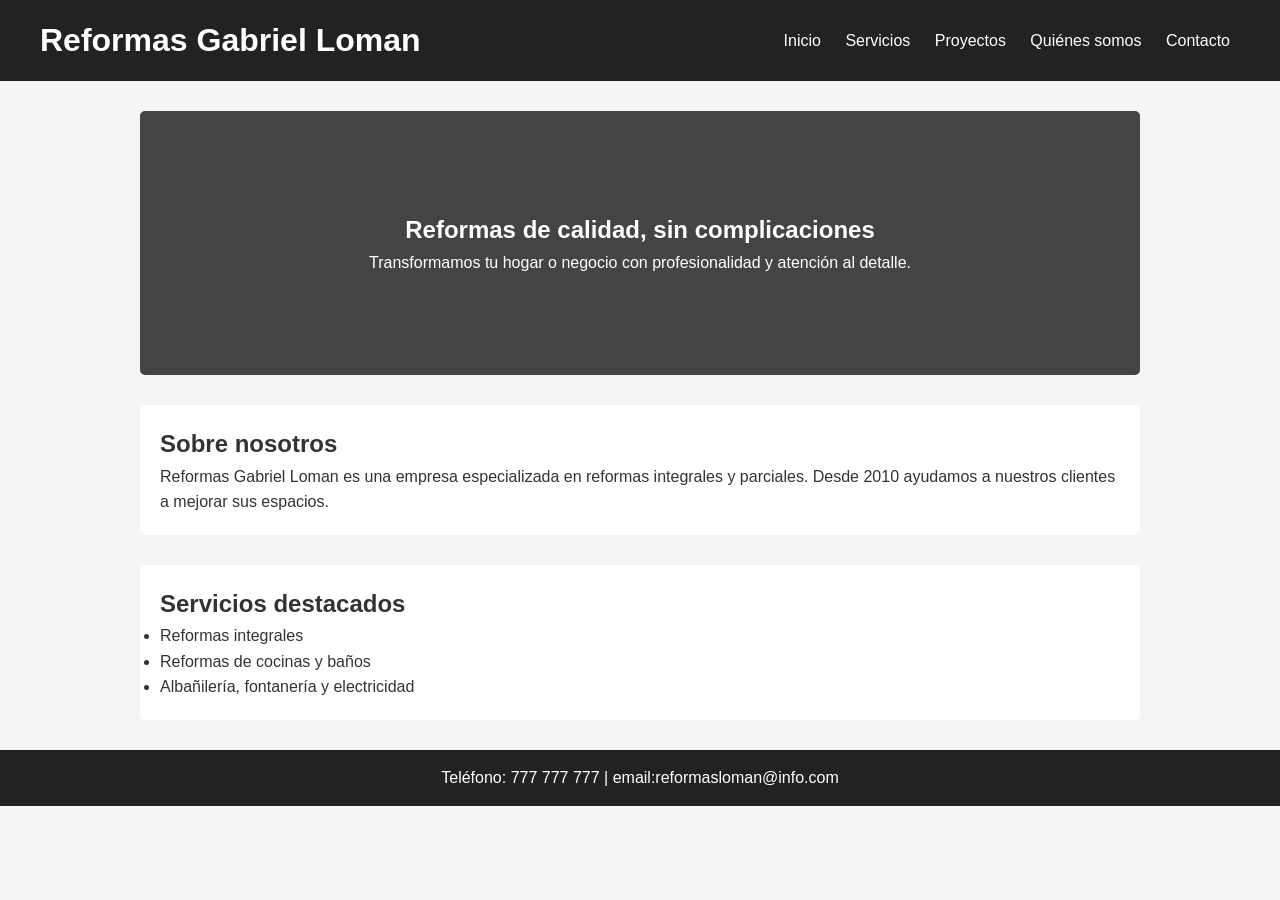
<file: index.html>
<!DOCTYPE html>
<html lang="es">
<head>
    <meta name="viewport" content="width=device-width, initial-scale=1.0">
    <meta charset="UTF-8">
    <title>Reformas Gabriel Loman</title>
    <link rel="stylesheet" href="styles.css">
</head>
<body>

<header>
    <h1>Reformas Gabriel Loman</h1>
    <nav>
        <a href="index.html">Inicio</a>
        <a href="servicios.html">Servicios</a>
        <a href="proyectos.html">Proyectos</a>
        <a href="presentacion.html">Quiénes somos</a>
        <a href="contacto.html">Contacto</a>
    </nav>
</header>
<section class="hero">
    <h2>Reformas de calidad, sin complicaciones</h2>
    <p>Transformamos tu hogar o negocio con profesionalidad y atención al detalle.</p>
</section>
<section>
    <h2>Sobre nosotros</h2>
    <p>
        Reformas Gabriel Loman es una empresa especializada en reformas integrales y parciales.
        Desde 2010 ayudamos a nuestros clientes a mejorar sus espacios.
    </p>
</section>

<section>
    <h2>Servicios destacados</h2>
    <ul>
        <li>Reformas integrales</li>
        <li>Reformas de cocinas y baños</li>
        <li>Albañilería, fontanería y electricidad</li>
    </ul>
</section>
<footer>
    <p>Teléfono: 777 777 777 | email:reformasloman@info.com</p>
</footer>
</body>
</html>
</file>
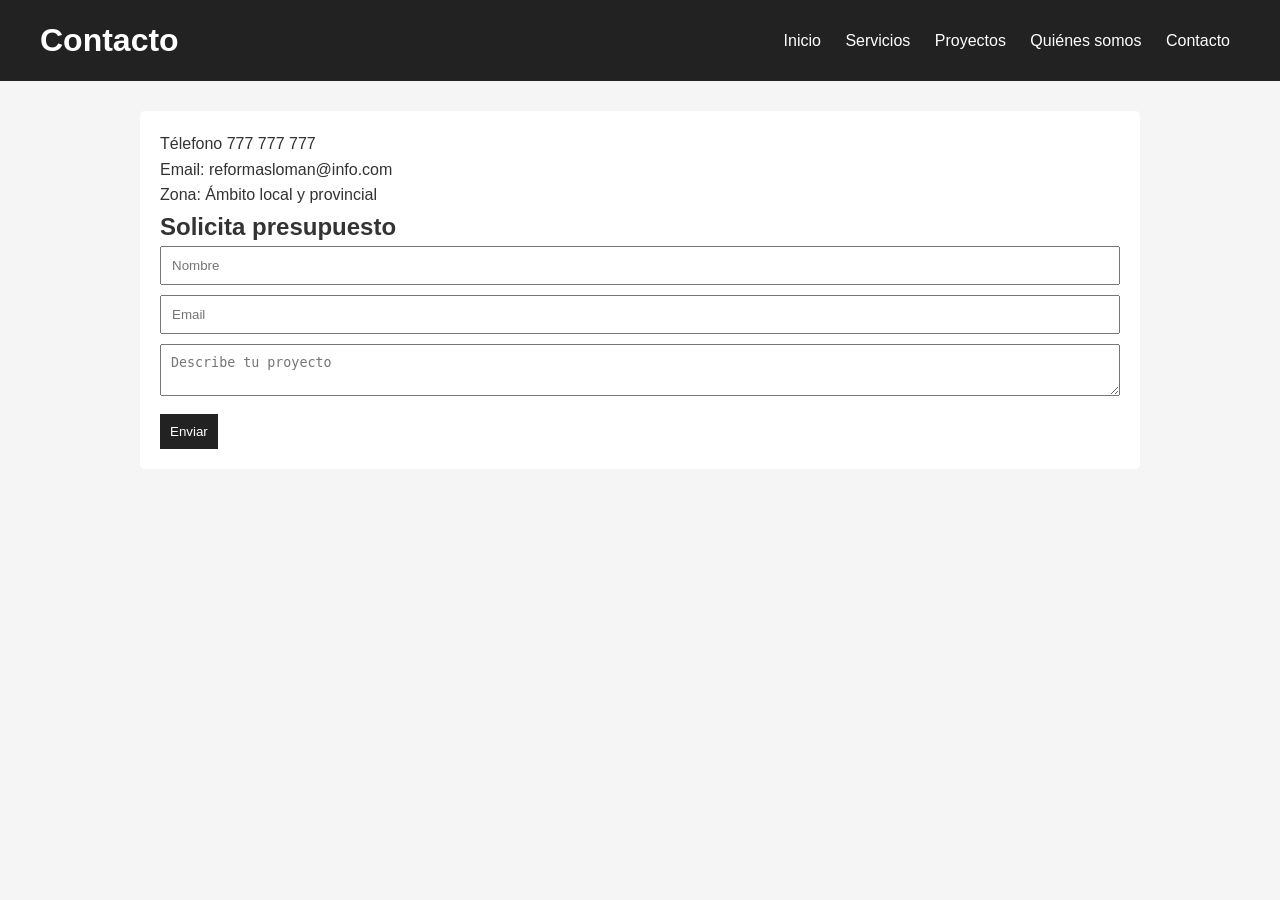
<file: contacto.html>
<!DOCTYPE html>
<html lang="es">
<head>
    <meta name="viewport" content="width=device-width, initial-scale=1.0">
    <meta charset="UTF-8">
    <title>Reformas Gabriel Loman</title>
    <link rel="stylesheet" href="styles.css">
</head>
<body>

<header>
    <h1>Contacto</h1>
    <nav>
        <a href="index.html">Inicio</a>
        <a href="servicios.html">Servicios</a>
        <a href="proyectos.html">Proyectos</a>
        <a href="presentacion.html">Quiénes somos</a>
        <a href="contacto.html">Contacto</a>
    </nav>
</header>
<section>
    <p>Télefono 777 777 777</p>
    <p>Email: reformasloman@info.com</p>
    <p>Zona: Ámbito local y provincial</p>
    <h2>Solicita presupuesto</h2>
    <form>
        <input type="text" placeholder="Nombre" required>
        <input type="email" placeholder="Email" required>
        <textarea placeholder="Describe tu proyecto"></textarea>
        <button type="submit">Enviar</button>
    </form>
</section>
</body>
</html>
</file>
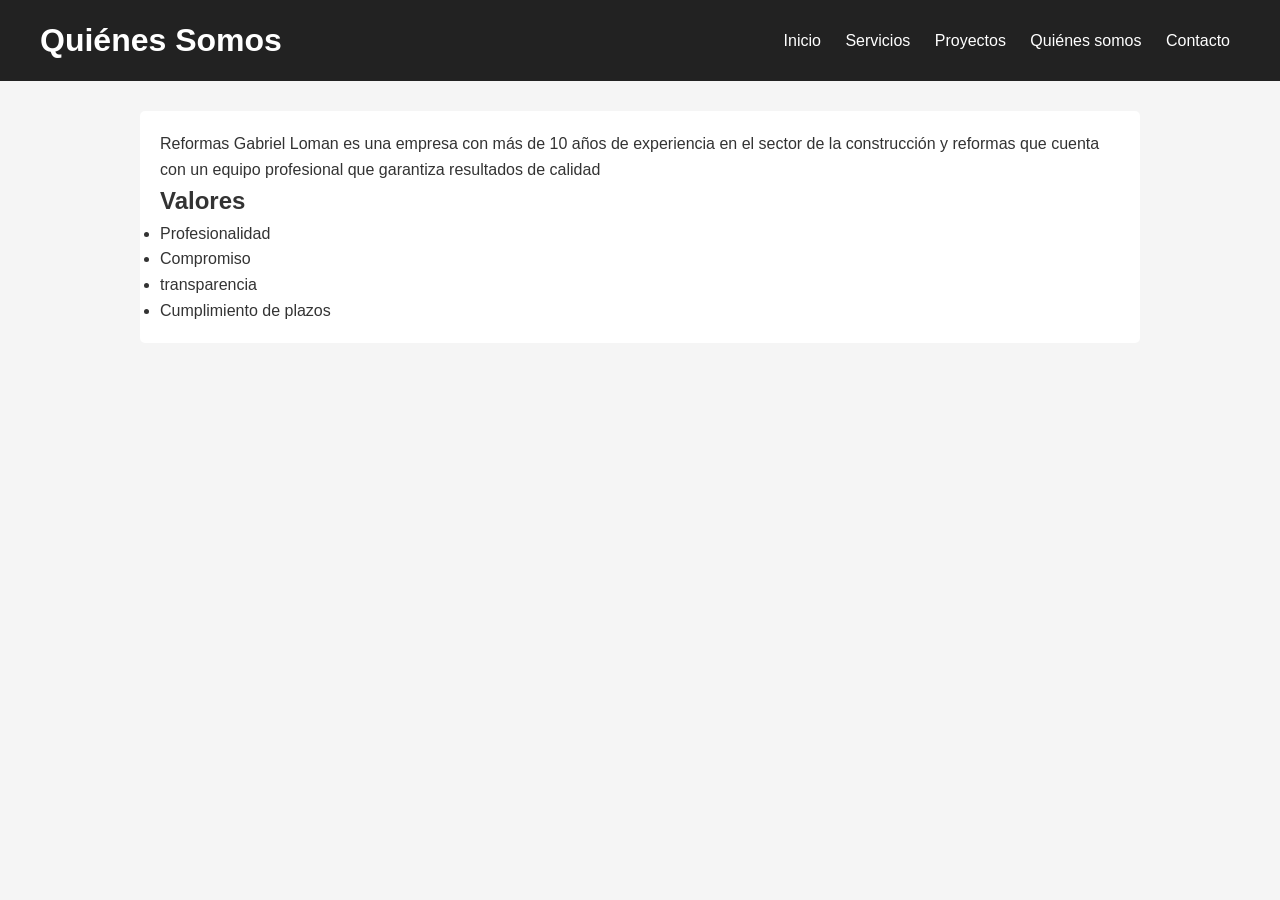
<file: presentacion.html>
<!DOCTYPE html>
<html lang="es">
<head>
    <meta name="viewport" content="width=device-width, initial-scale=1.0">
    <meta charset="UTF-8">
    <title>Reformas Gabriel Loman</title>
    <link rel="stylesheet" href="styles.css">
</head>
<body>

<header>
    <h1>Quiénes Somos</h1>
    <nav>
        <a href="index.html">Inicio</a>
        <a href="servicios.html">Servicios</a>
        <a href="proyectos.html">Proyectos</a>
        <a href="presentacion.html">Quiénes somos</a>
        <a href="contacto.html">Contacto</a>
    </nav>
</header>
<section>
    <p>Reformas Gabriel Loman es una empresa con más de 10 años de experiencia en el sector de la construcción y reformas que cuenta con un equipo profesional que garantiza resultados de calidad</p>
    <h2>Valores</h2>
    <ul>
        <li>Profesionalidad</li>
        <li>Compromiso</li>
        <li>transparencia</li>
        <li>Cumplimiento de plazos</li>
    </ul>
</section>
</body>
</html>
</file>
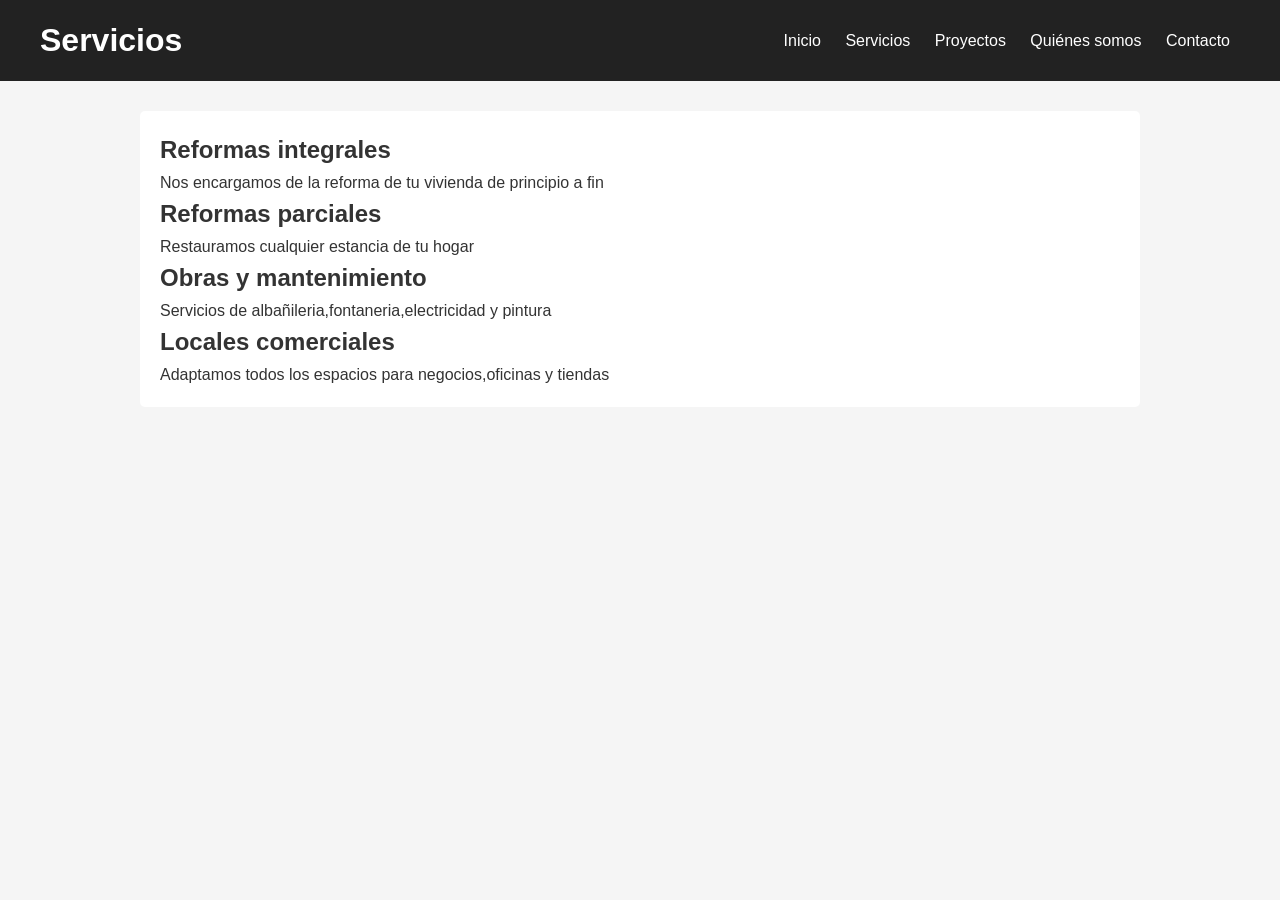
<file: servicios.html>
<!DOCTYPE html>
<html lang="es">
<head>
    <meta name="viewport" content="width=device-width, initial-scale=1.0">
    <meta charset="UTF-8">
    <title>Reformas Gabriel Loman</title>
    <link rel="stylesheet" href="styles.css">
</head>
<body>

<header>
    <h1>Servicios</h1>
    <nav>
        <a href="index.html">Inicio</a>
        <a href="servicios.html">Servicios</a>
        <a href="proyectos.html">Proyectos</a>
        <a href="presentacion.html">Quiénes somos</a>
        <a href="contacto.html">Contacto</a>
    </nav>
</header>
<section>
    <h2>Reformas integrales</h2>
    <p>Nos encargamos de la reforma de tu vivienda de principio a fin</p>
    <h2>Reformas parciales</h2>
    <p>Restauramos cualquier estancia de tu hogar</p>
    <h2>Obras y mantenimiento</h2>
    <p>Servicios de albañileria,fontaneria,electricidad y pintura</p>
    <h2>Locales comerciales</h2>
    <p>Adaptamos todos los espacios para negocios,oficinas y tiendas</p>
</section>
</body>
</html>
</file>
<file: styles.css>
/* RESET BÁSICO */
* {
    box-sizing: border-box;
    margin: 0;
    padding: 0;
}

/* GENERAL */
body {
    font-family: Arial, sans-serif;
    background-color: #f5f5f5;
    color: #333;
    line-height: 1.6;
}

/* HEADER */
header {
    background-color: #222;
    color: white;
    padding: 15px;
    text-align: center;
}

/* NAV */
nav {
    margin-top: 10px;
}

nav a {
    color: white;
    margin: 5px;
    text-decoration: none;
    display: inline-block;
}

/* HERO */
.hero {
    background-color: #444;
    color: white;
    padding: 60px 20px;
    text-align: center;
}

/* SECCIONES */
section {
    padding: 20px;
    background: white;
    margin: 15px;
    border-radius: 5px;
}

/* FOOTER */
footer {
    background-color: #222;
    color: white;
    text-align: center;
    padding: 15px;
}

/* PROYECTOS */
.proyecto{
    max-width: 950px;
    margin:0 auto;
}
.proyecto .imagenes {
    display: flex;
    flex-wrap:wrap;
    gap:20px;
}

.img {
    flex: 1 1 45%;
    background: #ccc;
    padding:10px;
    text-align: center;
}
 
.img img {
    width: 100%;
    max-width: 100%;
    height: auto;
    display: block;
}

/* FORMULARIO */
form input,
form textarea {
    width: 100%;
    padding: 10px;
    margin-bottom: 10px;
}

button {
    background: #222;
    color: white;
    padding: 10px;
    border: none;
    width: 100%;
    cursor: pointer;
}

/* ========================= */
/* 📱 TABLET (>= 768px) */
/* ========================= */
@media (min-width: 768px) {

    nav a {
        margin: 0 10px;
    }

    .hero {
        padding: 80px;
    }

    section {
        margin: 20px auto;
        max-width: 700px;
    }

    .proyecto .imagenes {
        flex-wrap: nowrap;
    }

    .img {
        width: 48%;
    }

    button {
        width: auto;
    }
}

/* ========================= */
/* 💻 ESCRITORIO (>= 1024px) */
/* ========================= */
@media (min-width: 1024px) {

    header {
        display: flex;
        justify-content: space-between;
        align-items: center;
        padding: 15px 40px;
    }

    nav {
        margin-top: 0;
    }

    .hero {
        padding: 100px;
    }

    section {
        max-width: 1000px;
        margin: 30px auto;
    }

}
</file>
